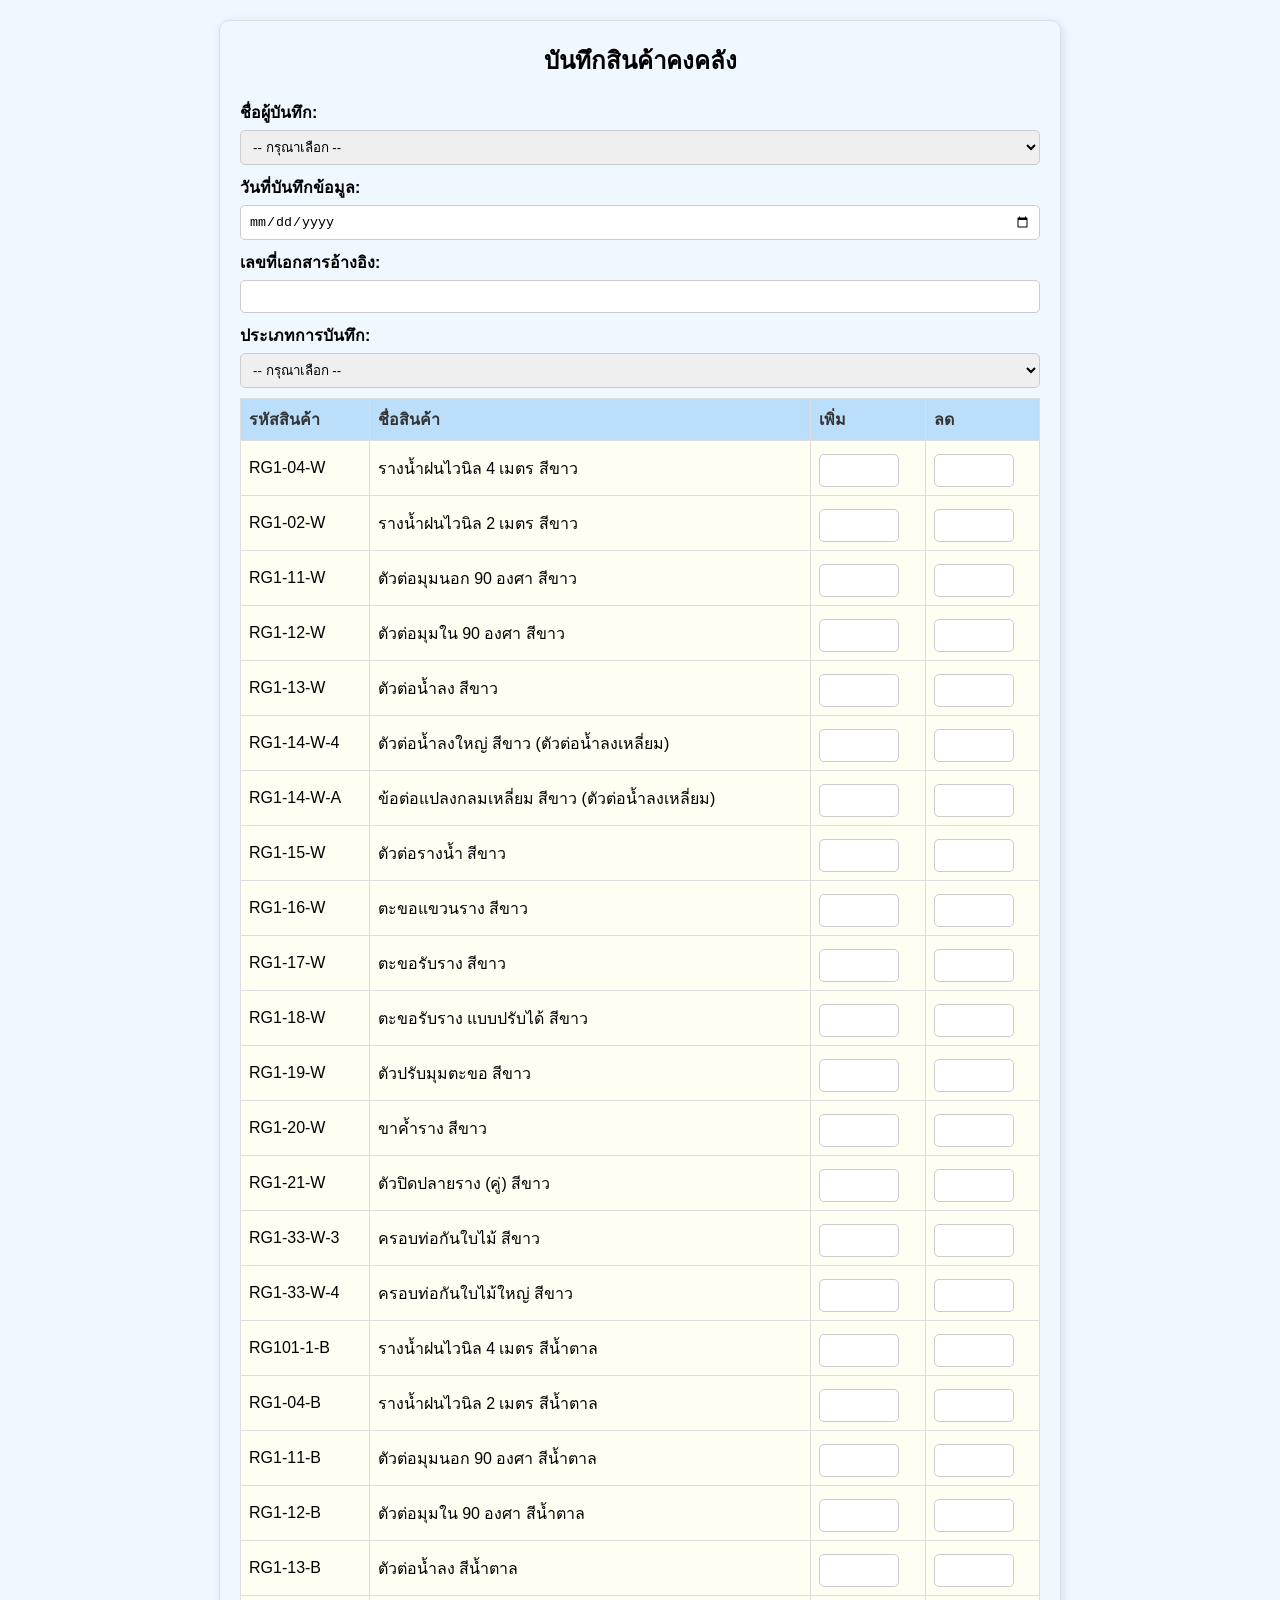
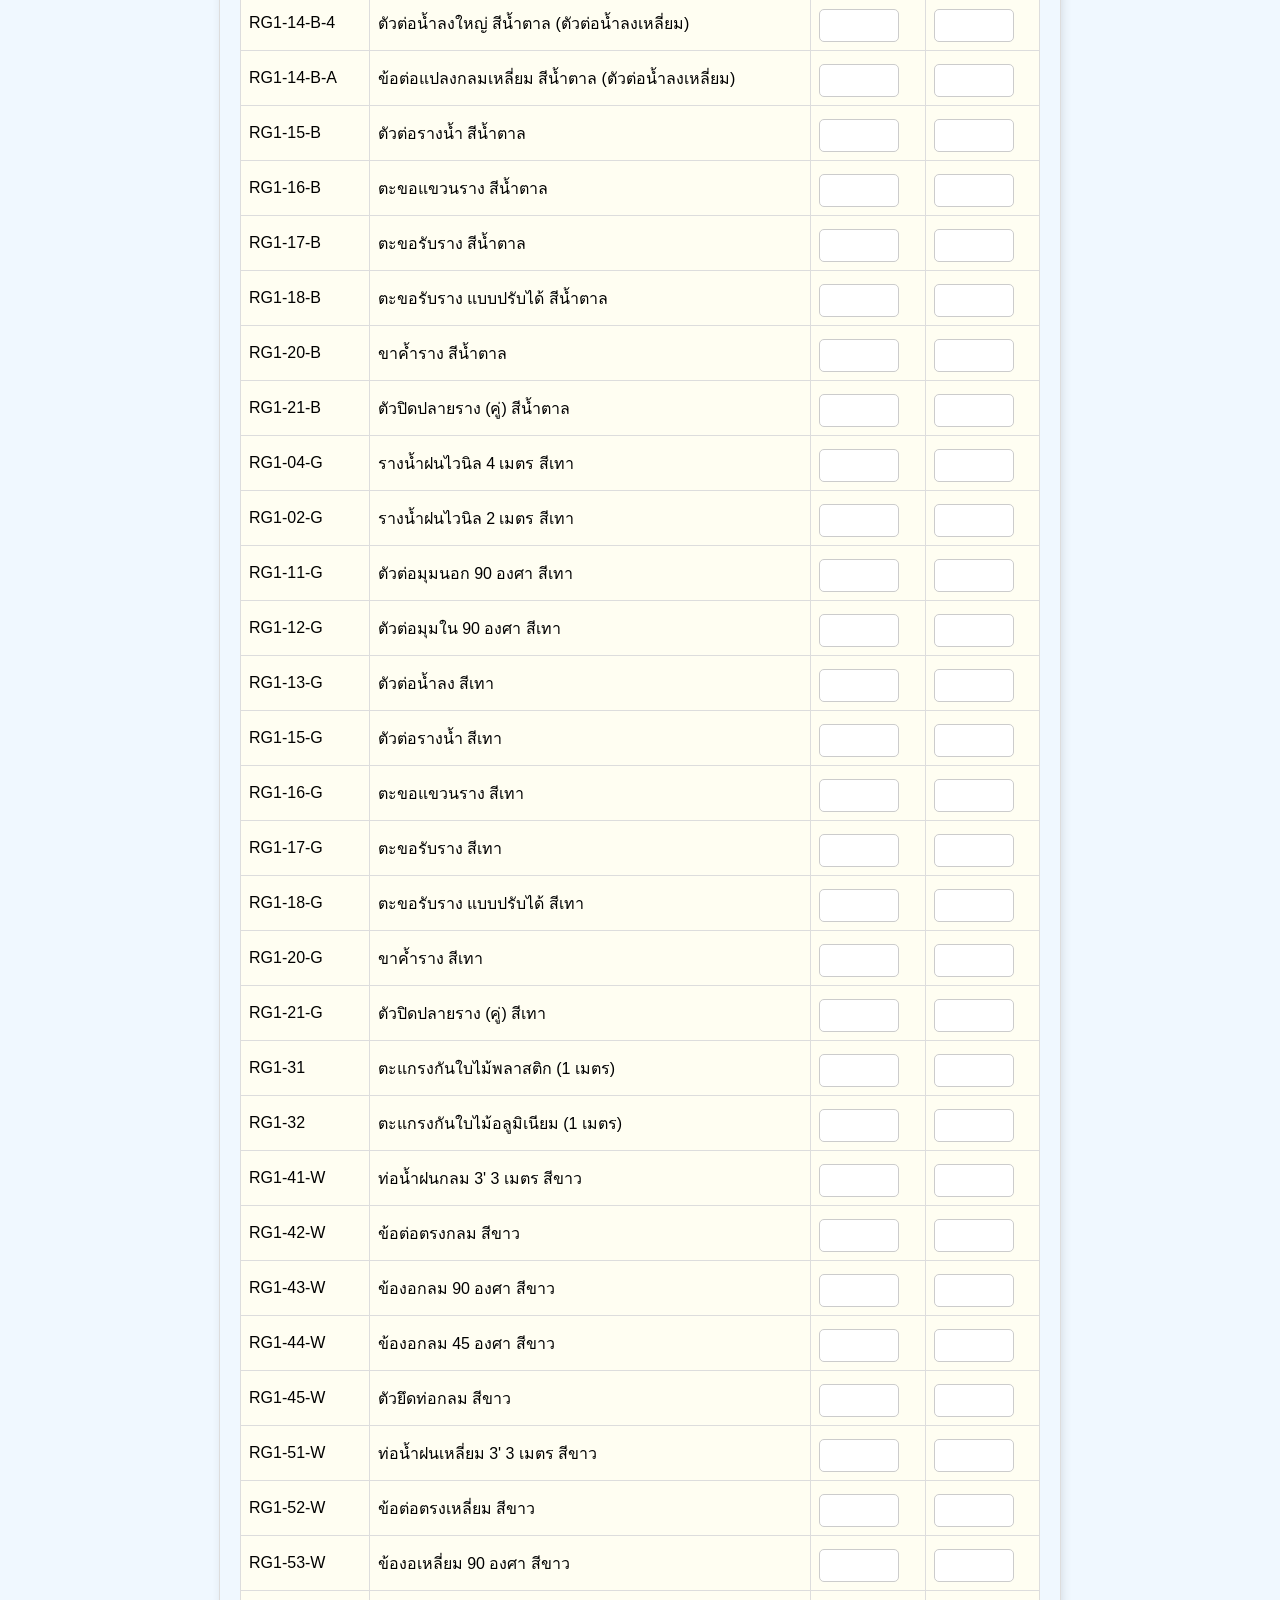
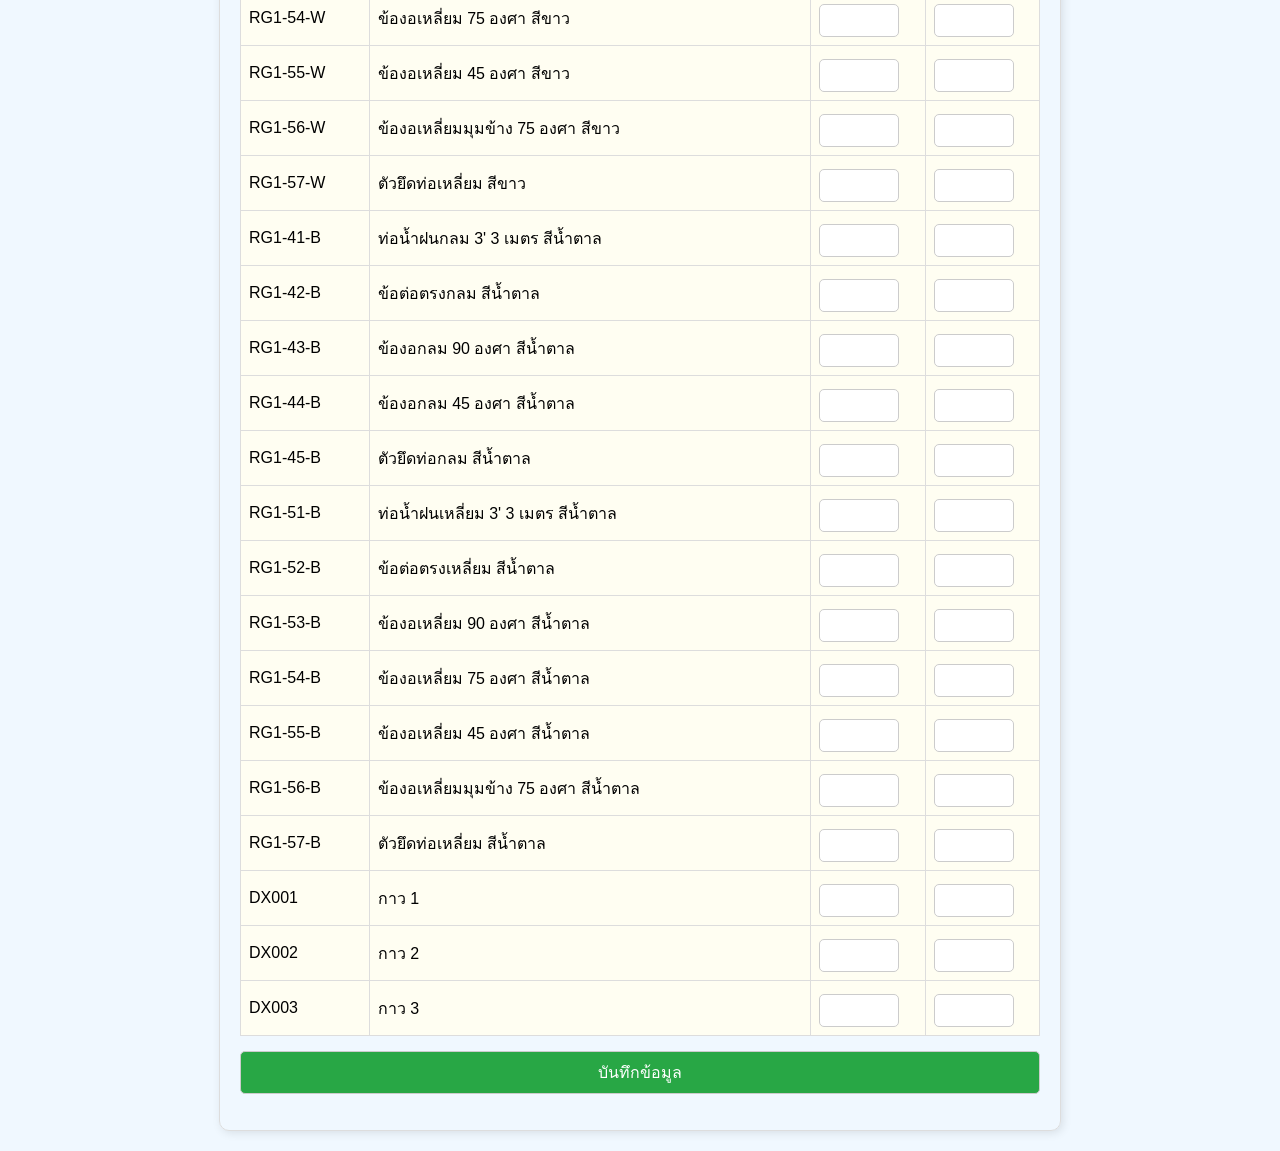
<file: index.html>
<head>
    <link rel="stylesheet" type="text/css" href="style.css">
    <link href="https://fonts.googleapis.com/css2?family=Poppins:wght@300;400;500;600&display=swap" rel="stylesheet">
</head>

<!DOCTYPE html>
<html lang="th">
<head>
    <meta charset="UTF-8">
    <meta name="viewport" content="width=device-width, initial-scale=1.0">
    <title>บันทึกสินค้าคงคลัง</title>

<style>
        body {
            font-family: Arial, sans-serif;
            max-width: 800px;
            margin: 20px auto;
            padding: 20px;
            border: 1px solid #ddd;
            border-radius: 10px;
            box-shadow: 2px 2px 10px rgba(0, 0, 0, 0.1);
        }
        h2 {
            text-align: center;
        }
        label {
            display: block;
            margin-top: 10px;
            font-weight: bold;
        }
        input, select, button {
            padding: 8px;
            margin-top: 5px;
            border: 1px solid #ccc;
            border-radius: 5px;
            width: 100%;
        }
        table {
            width: 100%;
            border-collapse: collapse;
            margin-top: 10px;
        }
        th, td {
            border: 1px solid #ddd;
            padding: 8px;
            text-align: left;
        }
        th {
            background-color: #f4f4f4;
        }
        .disabled {
            background-color: #e9ecef;
            pointer-events: none;
        }
        .input-small {
            width: 80px;
        }
        button {
            width: 100%;
            background-color: #28a745;
            color: white;
            font-size: 16px;
            cursor: pointer;
            margin-top: 15px;
        }
        button:hover {
            background-color: #218838;
        }
    </style>
</head>
<body>
    <h2>บันทึกสินค้าคงคลัง</h2>
    <form id="stockForm">
        <label for="officer">ชื่อผู้บันทึก:</label>
        <select id="officer" required>
            <option value="">-- กรุณาเลือก --</option>
            <option value="ชญาน์ทิพย์ เครือนิล">ชญาน์ทิพย์ เครือนิล</option>
            <option value="ธนา อาจเปล่งพจน์">ธนา อาจเปล่งพจน์</option>
            <option value="กฤษณ์ณัชพล เลิศพณพงษ์">กฤษณ์ณัชพล เลิศพณพงษ์</option>
        </select>

        <label for="recordDate">วันที่บันทึกข้อมูล:</label>
        <input type="date" id="recordDate" required>

        <label for="documentRef">เลขที่เอกสารอ้างอิง:</label>
        <input type="text" id="documentRef" maxlength="15">

        <label for="entryType">ประเภทการบันทึก:</label>
        <select id="entryType" required onchange="toggleInputFields()">
            <option value="">-- กรุณาเลือก --</option>
            <option value="นำเข้าจากต่างประเทศ">นำเข้าจากต่างประเทศ</option>
            <option value="ซื้อจากในประเทศ">ซื้อจากในประเทศ</option>
            <option value="ผลิตเอง">ผลิตเอง</option>
            <option value="รับคืน">รับคืน</option>
            <option value="ขายสินค้า">ขายสินค้า</option>
            <option value="เบิกขายงานติดตั้ง">เบิกขายงานติดตั้ง</option>
            <option value="เปลี่ยนสินค้า">เปลี่ยนสินค้า</option>
            <option value="เบิกเป็นสินค้าตัวอย่าง">เบิกเป็นสินค้าตัวอย่าง</option>
            <option value="เบิกสำหรับการตลาด">เบิกสำหรับการตลาด</option>
            <option value="เบิกอื่นๆ">เบิกอื่นๆ</option>
        </select>

        <table>
            <thead>
                <tr>
                    <th>รหัสสินค้า</th>
                    <th>ชื่อสินค้า</th>
                    <th>เพิ่ม</th>
                    <th>ลด</th>
                </tr>
            </thead>
            <tbody id="productTable">
                <!-- สินค้าจะถูกสร้างจาก JavaScript -->
            </tbody>
        </table>

        <button type="submit">บันทึกข้อมูล</button>
    </form>

    <script>
        const googleScriptURL = "https://script.google.com/macros/s/AKfycbwu5nYB2mazpVY5d6N-_ygXBa3kmPjUp4Vqcp5Ith45-KZsf_TaUs7mIV5grPaN6yLTAQ/exec";

        const products = [
            ["RG1-04-W", "รางน้ำฝนไวนิล 4 เมตร สีขาว"],
	        ["RG1-02-W", "รางน้ำฝนไวนิล 2 เมตร สีขาว"],
	        ["RG1-11-W", "ตัวต่อมุมนอก 90 องศา สีขาว"],
            ["RG1-12-W", "ตัวต่อมุมใน 90 องศา สีขาว"],
            ["RG1-13-W", "ตัวต่อน้ำลง สีขาว"],
            ["RG1-14-W-4", "ตัวต่อน้ำลงใหญ่ สีขาว (ตัวต่อน้ำลงเหลี่ยม)"],
            ["RG1-14-W-A", "ข้อต่อแปลงกลมเหลี่ยม สีขาว (ตัวต่อน้ำลงเหลี่ยม)"],
            ["RG1-15-W", "ตัวต่อรางน้ำ สีขาว"],
            ["RG1-16-W", "ตะขอแขวนราง สีขาว"],
            ["RG1-17-W", "ตะขอรับราง สีขาว"],
            ["RG1-18-W", "ตะขอรับราง แบบปรับได้ สีขาว"],
            ["RG1-19-W", "ตัวปรับมุมตะขอ สีขาว"],
            ["RG1-20-W", "ขาค้ำราง สีขาว"],
            ["RG1-21-W", "ตัวปิดปลายราง (คู่) สีขาว"],
            ["RG1-33-W-3", "ครอบท่อกันใบไม้ สีขาว"],
            ["RG1-33-W-4", "ครอบท่อกันใบไม้ใหญ่ สีขาว"],
            ["RG101-1-B", "รางน้ำฝนไวนิล 4 เมตร สีน้ำตาล"],
	        ["RG1-04-B", "รางน้ำฝนไวนิล 2 เมตร สีน้ำตาล"],
	        ["RG1-11-B", "ตัวต่อมุมนอก 90 องศา สีน้ำตาล"],
            ["RG1-12-B", "ตัวต่อมุมใน 90 องศา สีน้ำตาล"],
            ["RG1-13-B", "ตัวต่อน้ำลง สีน้ำตาล"],
            ["RG1-14-B-4", "ตัวต่อน้ำลงใหญ่ สีน้ำตาล (ตัวต่อน้ำลงเหลี่ยม)"],
            ["RG1-14-B-A", "ข้อต่อแปลงกลมเหลี่ยม สีน้ำตาล (ตัวต่อน้ำลงเหลี่ยม)"],
            ["RG1-15-B", "ตัวต่อรางน้ำ สีน้ำตาล"],
            ["RG1-16-B", "ตะขอแขวนราง สีน้ำตาล"],
            ["RG1-17-B", "ตะขอรับราง สีน้ำตาล"],
            ["RG1-18-B", "ตะขอรับราง แบบปรับได้ สีน้ำตาล"],
            ["RG1-20-B", "ขาค้ำราง สีน้ำตาล"],
            ["RG1-21-B", "ตัวปิดปลายราง (คู่) สีน้ำตาล"],
	    ["RG1-04-G", "รางน้ำฝนไวนิล 4 เมตร สีเทา"],
            ["RG1-02-G", "รางน้ำฝนไวนิล 2 เมตร สีเทา"],
            ["RG1-11-G", "ตัวต่อมุมนอก 90 องศา สีเทา"],
            ["RG1-12-G", "ตัวต่อมุมใน 90 องศา สีเทา"],
            ["RG1-13-G", "ตัวต่อน้ำลง สีเทา"],
            ["RG1-15-G", "ตัวต่อรางน้ำ สีเทา"],
            ["RG1-16-G", "ตะขอแขวนราง สีเทา"],
            ["RG1-17-G", "ตะขอรับราง สีเทา"],
            ["RG1-18-G", "ตะขอรับราง แบบปรับได้ สีเทา"],
            ["RG1-20-G", "ขาค้ำราง สีเทา"],
            ["RG1-21-G", "ตัวปิดปลายราง (คู่) สีเทา"],
            ["RG1-31", "ตะแกรงกันใบไม้พลาสติก (1 เมตร)"],
            ["RG1-32", "ตะแกรงกันใบไม้อลูมิเนียม (1 เมตร)"],
            ["RG1-41-W", "ท่อน้ำฝนกลม 3' 3 เมตร สีขาว"],
            ["RG1-42-W", "ข้อต่อตรงกลม สีขาว"],
            ["RG1-43-W", "ข้องอกลม 90 องศา สีขาว"],
            ["RG1-44-W", "ข้องอกลม 45 องศา สีขาว"],
            ["RG1-45-W", "ตัวยึดท่อกลม สีขาว"],
            ["RG1-51-W", "ท่อน้ำฝนเหลี่ยม 3' 3 เมตร สีขาว"],
            ["RG1-52-W", "ข้อต่อตรงเหลี่ยม สีขาว"],
            ["RG1-53-W", "ข้องอเหลี่ยม 90 องศา สีขาว"],
            ["RG1-54-W", "ข้องอเหลี่ยม 75 องศา สีขาว"],
            ["RG1-55-W", "ข้องอเหลี่ยม 45 องศา สีขาว"],
            ["RG1-56-W", "ข้องอเหลี่ยมมุมข้าง 75 องศา สีขาว"],
            ["RG1-57-W", "ตัวยึดท่อเหลี่ยม สีขาว"],
            ["RG1-41-B", "ท่อน้ำฝนกลม 3' 3 เมตร สีน้ำตาล"],
            ["RG1-42-B", "ข้อต่อตรงกลม สีน้ำตาล"],
            ["RG1-43-B", "ข้องอกลม 90 องศา สีน้ำตาล"],
            ["RG1-44-B", "ข้องอกลม 45 องศา สีน้ำตาล"],
            ["RG1-45-B", "ตัวยึดท่อกลม สีน้ำตาล"],
            ["RG1-51-B", "ท่อน้ำฝนเหลี่ยม 3' 3 เมตร สีน้ำตาล"],
            ["RG1-52-B", "ข้อต่อตรงเหลี่ยม สีน้ำตาล"],
            ["RG1-53-B", "ข้องอเหลี่ยม 90 องศา สีน้ำตาล"],
            ["RG1-54-B", "ข้องอเหลี่ยม 75 องศา สีน้ำตาล"],
            ["RG1-55-B", "ข้องอเหลี่ยม 45 องศา สีน้ำตาล"],            
            ["RG1-56-B", "ข้องอเหลี่ยมมุมข้าง 75 องศา สีน้ำตาล"],
            ["RG1-57-B", "ตัวยึดท่อเหลี่ยม สีน้ำตาล"],
            ["DX001", "กาว 1"],
            ["DX002", "กาว 2"],
            ["DX003", "กาว 3"]
        ];

        function loadProducts() {
            const table = document.getElementById("productTable");
            table.innerHTML = "";
            products.forEach(([code, name]) => {
                const row = document.createElement("tr");

                const codeCell = document.createElement("td");
                codeCell.textContent = code;
                
                const nameCell = document.createElement("td");
                nameCell.textContent = name;

                const addCell = document.createElement("td");
                const addInput = document.createElement("input");
                addInput.type = "number";
                addInput.min = "0";
                addInput.max = "99999";
                addInput.classList.add("addInput", "input-small");
                addCell.appendChild(addInput);

                const removeCell = document.createElement("td");
                const removeInput = document.createElement("input");
                removeInput.type = "number";
                removeInput.min = "0";
                removeInput.max = "99999";
                removeInput.classList.add("removeInput", "input-small");
                removeCell.appendChild(removeInput);

                row.appendChild(codeCell);
                row.appendChild(nameCell);
                row.appendChild(addCell);
                row.appendChild(removeCell);

                table.appendChild(row);
            });
        }

                function toggleInputFields() {
            const entryType = document.getElementById("entryType").value;
            const addInputs = document.querySelectorAll(".addInput");
            const removeInputs = document.querySelectorAll(".removeInput");

            const increaseTypes = ["นำเข้าจากต่างประเทศ", "ซื้อจากในประเทศ", "ผลิตเอง", "รับคืน"];
            const decreaseTypes = ["ขายสินค้า", "เบิกขายงานติดตั้ง", "เปลี่ยนสินค้า", "เบิกเป็นสินค้าตัวอย่าง", "เบิกสำหรับการตลาด", "เบิกอื่นๆ"];

            addInputs.forEach(input => {
                input.disabled = !increaseTypes.includes(entryType);
                input.classList.toggle("disabled", !increaseTypes.includes(entryType));
            });

            removeInputs.forEach(input => {
                input.disabled = !decreaseTypes.includes(entryType);
                input.classList.toggle("disabled", !decreaseTypes.includes(entryType));
            });
        }

        document.getElementById("stockForm").addEventListener("submit", function(event) {
            event.preventDefault();
            
            const formData = new FormData(event.target);
            const jsonData = {
                officer: document.getElementById("officer").value,
        	recordDate: document.getElementById("recordDate").value,
        	documentRef: document.getElementById("documentRef").value,
       	 	entryType: document.getElementById("entryType").value,
                products: {}
            };

            document.querySelectorAll("#productTable tr").forEach(row => {
                const cells = row.querySelectorAll("td");
                if (cells.length > 0) {
                    const productName = cells[1].textContent;
                    const addQty = parseInt(cells[2].querySelector("input").value) || 0;
                    const removeQty = parseInt(cells[3].querySelector("input").value) || 0;
                    
                    let finalValue = addQty - removeQty;
                    jsonData.products[productName] = finalValue;
                }
            });

            fetch(googleScriptURL, {
                method: "POST",
                mode: "no-cors",
                headers: { "Content-Type": "application/json" },
                body: JSON.stringify(jsonData)
            }).then(() => {
                alert("บันทึกข้อมูลเรียบร้อย!");
                event.target.reset();
            }).catch(error => console.error("Error:", error));
        });

        document.addEventListener("DOMContentLoaded", loadProducts);
    </script>
</body>
</html>
</file>
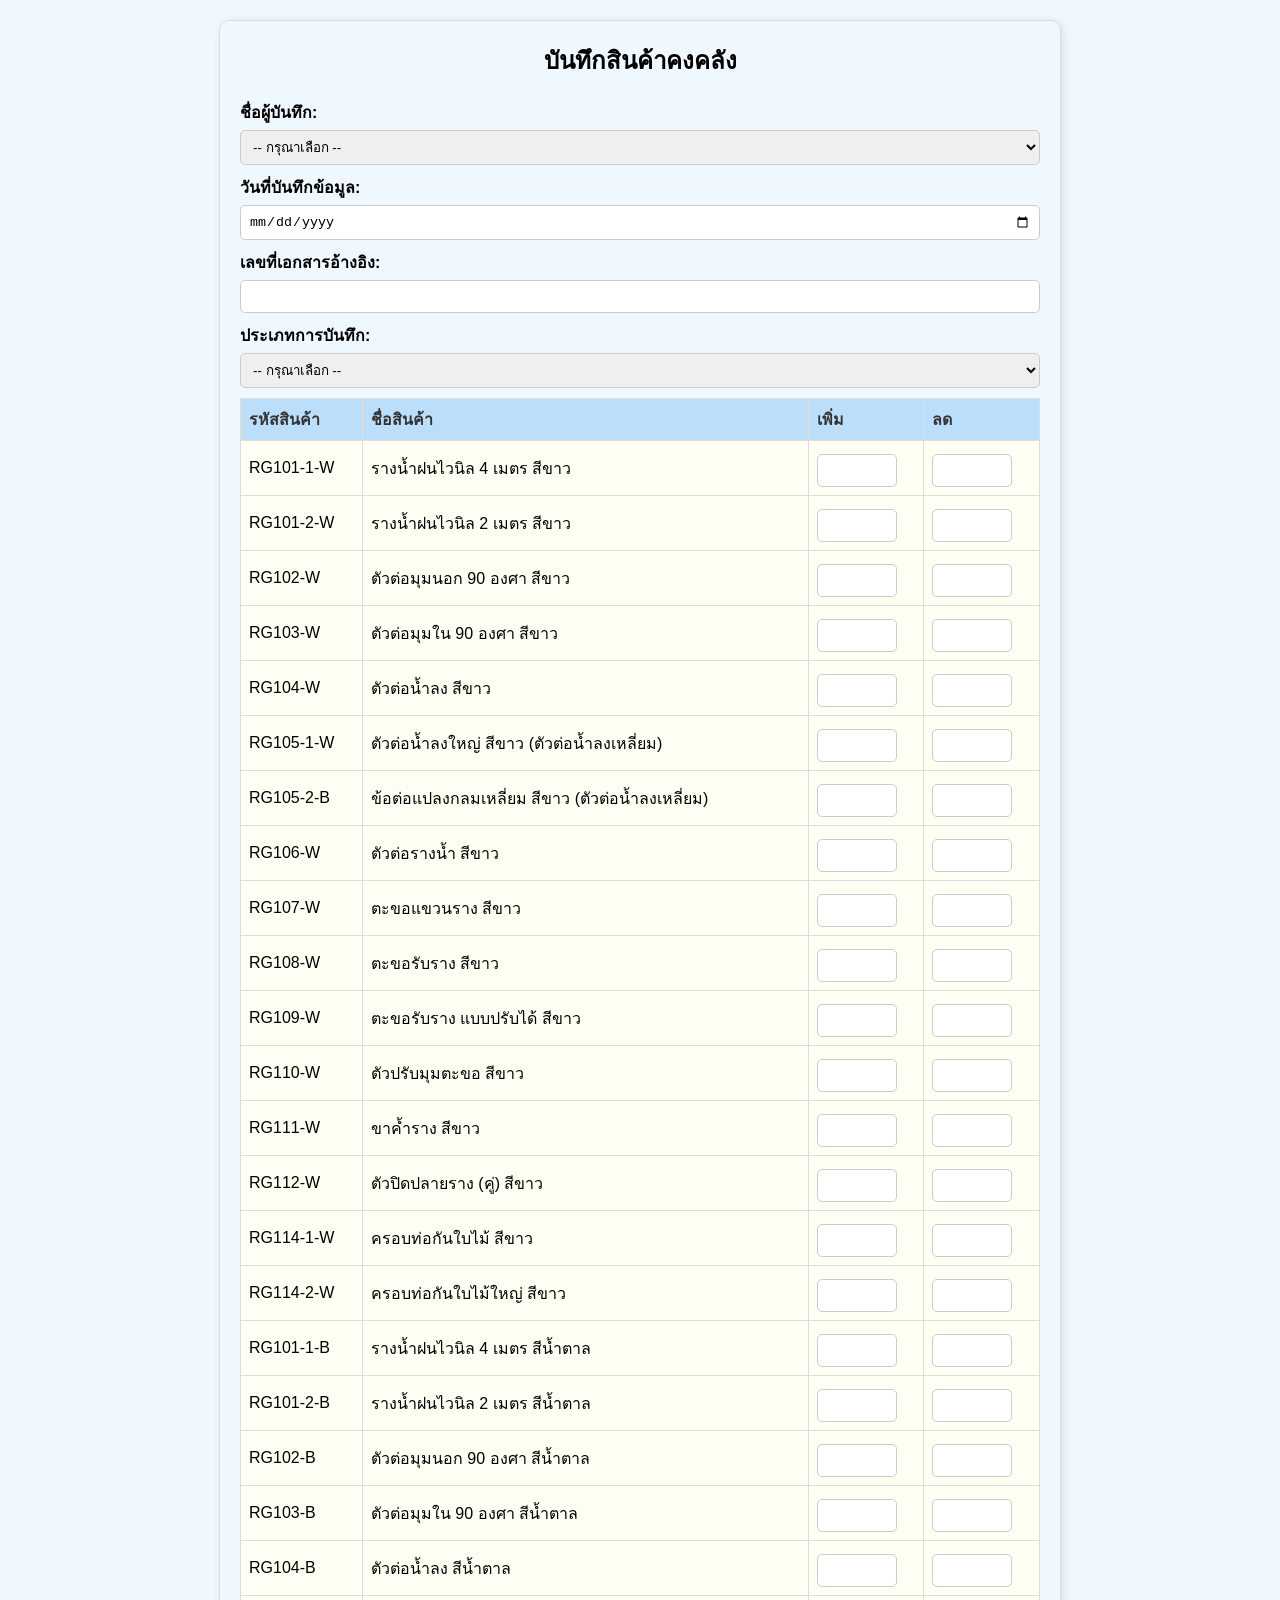
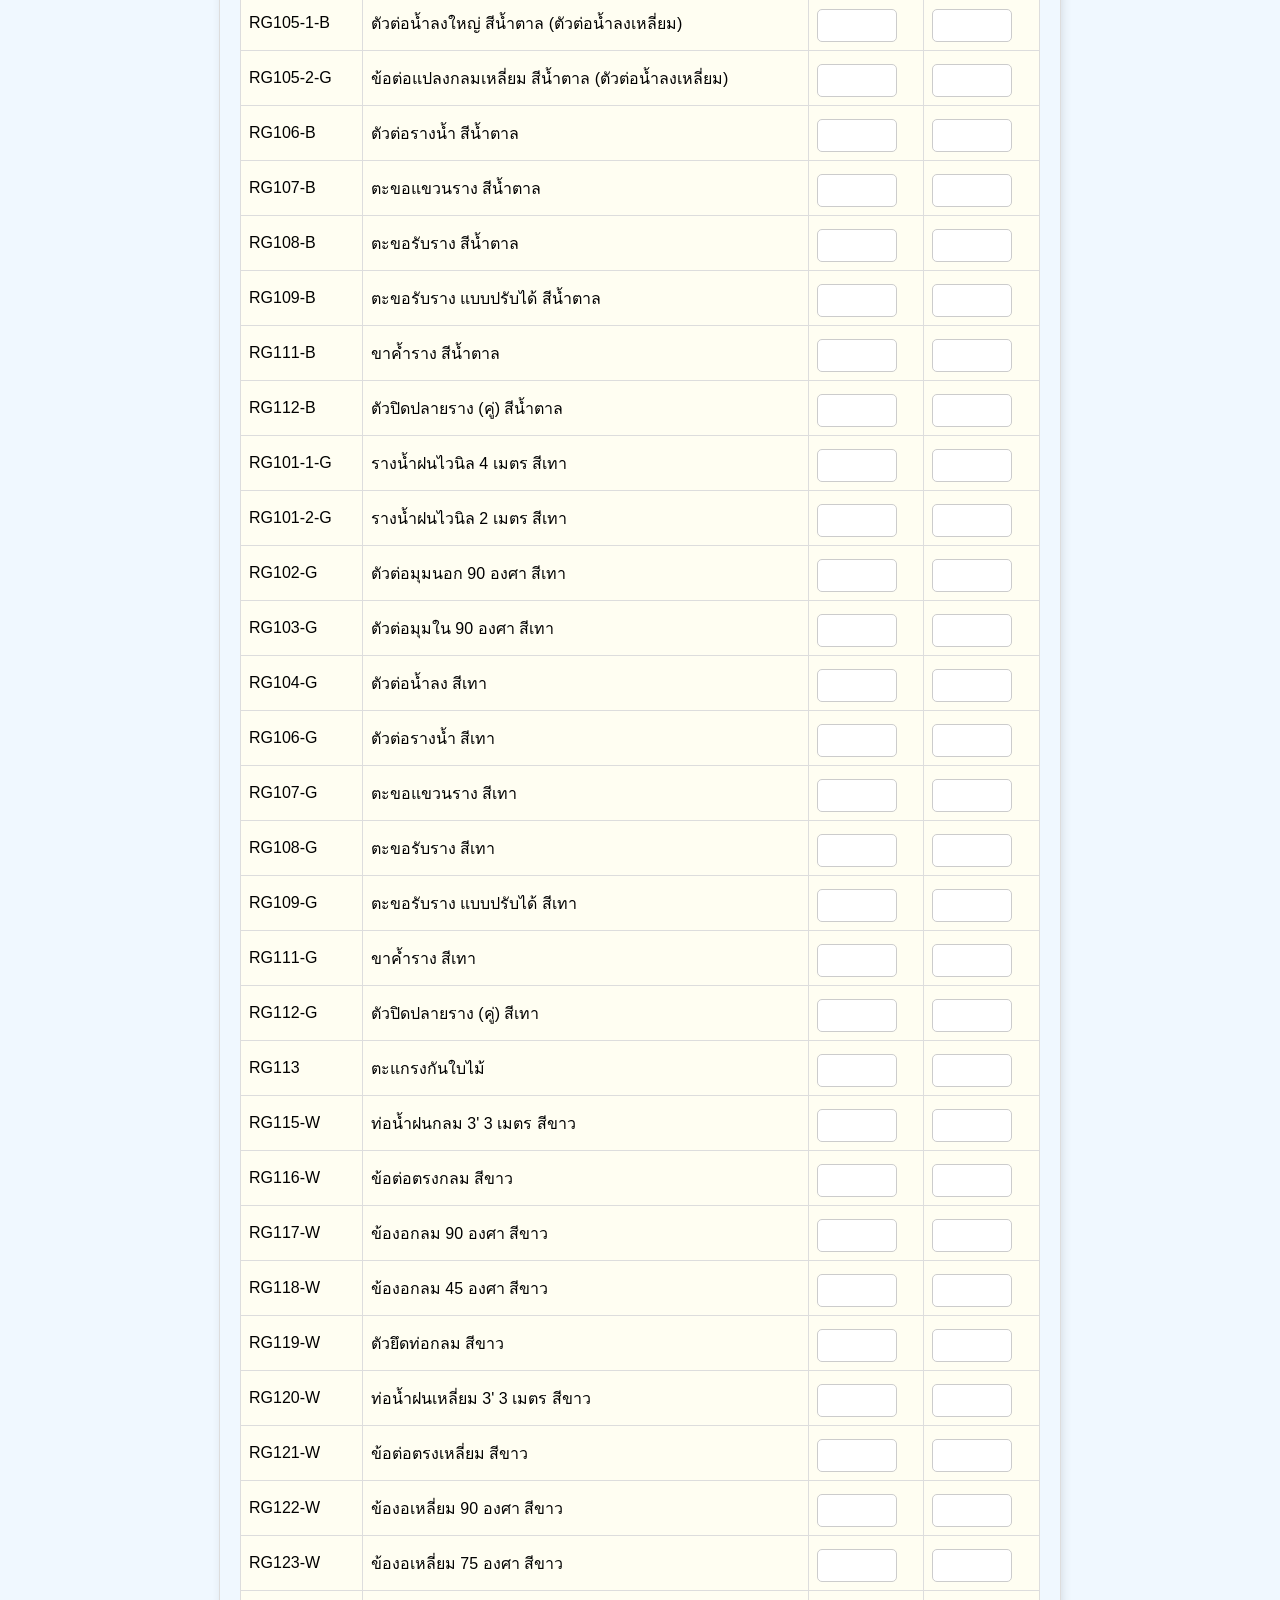
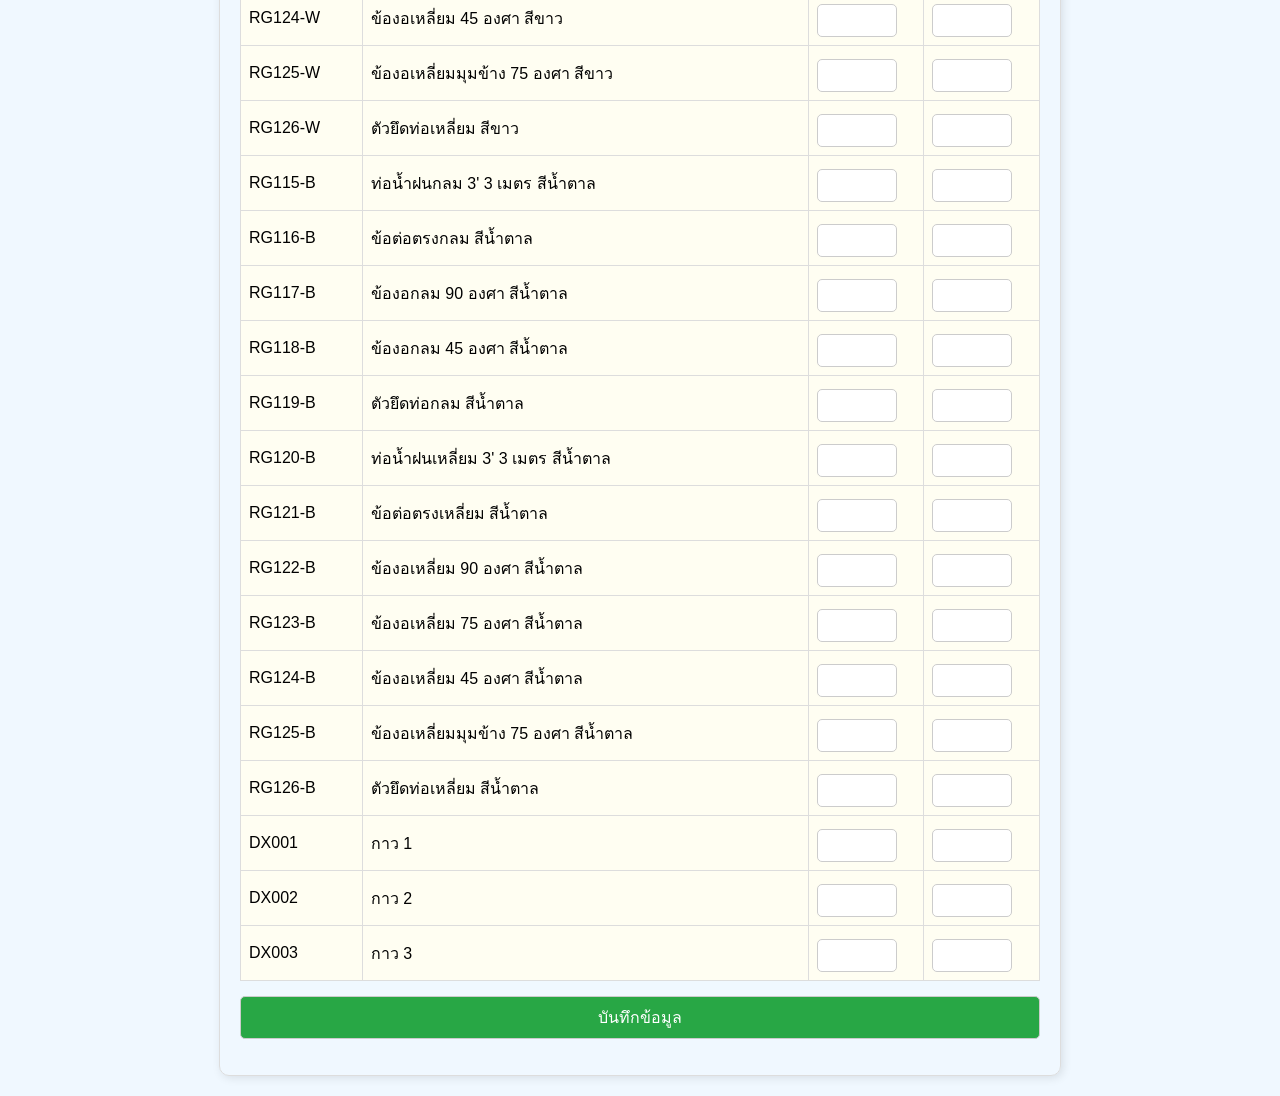
<file: stock_v128.html>
<head>
    <link rel="stylesheet" type="text/css" href="style.css">
    <link href="https://fonts.googleapis.com/css2?family=Poppins:wght@300;400;500;600&display=swap" rel="stylesheet">
</head>

<!DOCTYPE html>
<html lang="th">
<head>
    <meta charset="UTF-8">
    <meta name="viewport" content="width=device-width, initial-scale=1.0">
    <title>บันทึกสินค้าคงคลัง</title>

<style>
        body {
            font-family: Arial, sans-serif;
            max-width: 800px;
            margin: 20px auto;
            padding: 20px;
            border: 1px solid #ddd;
            border-radius: 10px;
            box-shadow: 2px 2px 10px rgba(0, 0, 0, 0.1);
        }
        h2 {
            text-align: center;
        }
        label {
            display: block;
            margin-top: 10px;
            font-weight: bold;
        }
        input, select, button {
            padding: 8px;
            margin-top: 5px;
            border: 1px solid #ccc;
            border-radius: 5px;
            width: 100%;
        }
        table {
            width: 100%;
            border-collapse: collapse;
            margin-top: 10px;
        }
        th, td {
            border: 1px solid #ddd;
            padding: 8px;
            text-align: left;
        }
        th {
            background-color: #f4f4f4;
        }
        .disabled {
            background-color: #e9ecef;
            pointer-events: none;
        }
        .input-small {
            width: 80px;
        }
        button {
            width: 100%;
            background-color: #28a745;
            color: white;
            font-size: 16px;
            cursor: pointer;
            margin-top: 15px;
        }
        button:hover {
            background-color: #218838;
        }
    </style>
</head>
<body>
    <h2>บันทึกสินค้าคงคลัง</h2>
    <form id="stockForm">
        <label for="officer">ชื่อผู้บันทึก:</label>
        <select id="officer" required>
            <option value="">-- กรุณาเลือก --</option>
            <option value="ชญาน์ทิพย์ เครือนิล">ชญาน์ทิพย์ เครือนิล</option>
            <option value="ธนา อาจเปล่งพจน์">ธนา อาจเปล่งพจน์</option>
            <option value="กฤษณ์ณัชพล เลิศพณพงษ์">กฤษณ์ณัชพล เลิศพณพงษ์</option>
        </select>

        <label for="recordDate">วันที่บันทึกข้อมูล:</label>
        <input type="date" id="recordDate" required>

        <label for="documentRef">เลขที่เอกสารอ้างอิง:</label>
        <input type="text" id="documentRef" maxlength="15">

        <label for="entryType">ประเภทการบันทึก:</label>
        <select id="entryType" required onchange="toggleInputFields()">
            <option value="">-- กรุณาเลือก --</option>
            <option value="นำเข้าจากต่างประเทศ">นำเข้าจากต่างประเทศ</option>
            <option value="ซื้อจากในประเทศ">ซื้อจากในประเทศ</option>
            <option value="ผลิตเอง">ผลิตเอง</option>
            <option value="รับคืน">รับคืน</option>
            <option value="ขายสินค้า">ขายสินค้า</option>
            <option value="เบิกขายงานติดตั้ง">เบิกขายงานติดตั้ง</option>
            <option value="เปลี่ยนสินค้า">เปลี่ยนสินค้า</option>
            <option value="เบิกเป็นสินค้าตัวอย่าง">เบิกเป็นสินค้าตัวอย่าง</option>
            <option value="เบิกสำหรับการตลาด">เบิกสำหรับการตลาด</option>
            <option value="เบิกอื่นๆ">เบิกอื่นๆ</option>
        </select>

        <table>
            <thead>
                <tr>
                    <th>รหัสสินค้า</th>
                    <th>ชื่อสินค้า</th>
                    <th>เพิ่ม</th>
                    <th>ลด</th>
                </tr>
            </thead>
            <tbody id="productTable">
                <!-- สินค้าจะถูกสร้างจาก JavaScript -->
            </tbody>
        </table>

        <button type="submit">บันทึกข้อมูล</button>
    </form>

    <script>
        const googleScriptURL = "https://script.google.com/macros/s/AKfycbwu5nYB2mazpVY5d6N-_ygXBa3kmPjUp4Vqcp5Ith45-KZsf_TaUs7mIV5grPaN6yLTAQ/exec";

        const products = [
            ["RG101-1-W", "รางน้ำฝนไวนิล 4 เมตร สีขาว"],
	        ["RG101-2-W", "รางน้ำฝนไวนิล 2 เมตร สีขาว"],
	        ["RG102-W", "ตัวต่อมุมนอก 90 องศา สีขาว"],
            ["RG103-W", "ตัวต่อมุมใน 90 องศา สีขาว"],
            ["RG104-W", "ตัวต่อน้ำลง สีขาว"],
            ["RG105-1-W", "ตัวต่อน้ำลงใหญ่ สีขาว (ตัวต่อน้ำลงเหลี่ยม)"],
            ["RG105-2-B", "ข้อต่อแปลงกลมเหลี่ยม สีขาว (ตัวต่อน้ำลงเหลี่ยม)"],
            ["RG106-W", "ตัวต่อรางน้ำ สีขาว"],
            ["RG107-W", "ตะขอแขวนราง สีขาว"],
            ["RG108-W", "ตะขอรับราง สีขาว"],
            ["RG109-W", "ตะขอรับราง แบบปรับได้ สีขาว"],
            ["RG110-W", "ตัวปรับมุมตะขอ สีขาว"],
            ["RG111-W", "ขาค้ำราง สีขาว"],
            ["RG112-W", "ตัวปิดปลายราง (คู่) สีขาว"],
            ["RG114-1-W", "ครอบท่อกันใบไม้ สีขาว"],
            ["RG114-2-W", "ครอบท่อกันใบไม้ใหญ่ สีขาว"],

            ["RG101-1-B", "รางน้ำฝนไวนิล 4 เมตร สีน้ำตาล"],
	        ["RG101-2-B", "รางน้ำฝนไวนิล 2 เมตร สีน้ำตาล"],
	        ["RG102-B", "ตัวต่อมุมนอก 90 องศา สีน้ำตาล"],
            ["RG103-B", "ตัวต่อมุมใน 90 องศา สีน้ำตาล"],
            ["RG104-B", "ตัวต่อน้ำลง สีน้ำตาล"],
            ["RG105-1-B", "ตัวต่อน้ำลงใหญ่ สีน้ำตาล (ตัวต่อน้ำลงเหลี่ยม)"],
            ["RG105-2-G", "ข้อต่อแปลงกลมเหลี่ยม สีน้ำตาล (ตัวต่อน้ำลงเหลี่ยม)"],
            ["RG106-B", "ตัวต่อรางน้ำ สีน้ำตาล"],
            ["RG107-B", "ตะขอแขวนราง สีน้ำตาล"],
            ["RG108-B", "ตะขอรับราง สีน้ำตาล"],
            ["RG109-B", "ตะขอรับราง แบบปรับได้ สีน้ำตาล"],
            ["RG111-B", "ขาค้ำราง สีน้ำตาล"],
            ["RG112-B", "ตัวปิดปลายราง (คู่) สีน้ำตาล"],
	    ["RG101-1-G", "รางน้ำฝนไวนิล 4 เมตร สีเทา"],
            ["RG101-2-G", "รางน้ำฝนไวนิล 2 เมตร สีเทา"],
            ["RG102-G", "ตัวต่อมุมนอก 90 องศา สีเทา"],
            ["RG103-G", "ตัวต่อมุมใน 90 องศา สีเทา"],
            ["RG104-G", "ตัวต่อน้ำลง สีเทา"],
            ["RG106-G", "ตัวต่อรางน้ำ สีเทา"],
            ["RG107-G", "ตะขอแขวนราง สีเทา"],
            ["RG108-G", "ตะขอรับราง สีเทา"],
            ["RG109-G", "ตะขอรับราง แบบปรับได้ สีเทา"],
            ["RG111-G", "ขาค้ำราง สีเทา"],
            ["RG112-G", "ตัวปิดปลายราง (คู่) สีเทา"],
            ["RG113", "ตะแกรงกันใบไม้"],
            ["RG115-W", "ท่อน้ำฝนกลม 3' 3 เมตร สีขาว"],
            ["RG116-W", "ข้อต่อตรงกลม สีขาว"],
            ["RG117-W", "ข้องอกลม 90 องศา สีขาว"],
            ["RG118-W", "ข้องอกลม 45 องศา สีขาว"],
            ["RG119-W", "ตัวยึดท่อกลม สีขาว"],
            ["RG120-W", "ท่อน้ำฝนเหลี่ยม 3' 3 เมตร สีขาว"],
            ["RG121-W", "ข้อต่อตรงเหลี่ยม สีขาว"],
            ["RG122-W", "ข้องอเหลี่ยม 90 องศา สีขาว"],
            ["RG123-W", "ข้องอเหลี่ยม 75 องศา สีขาว"],
            ["RG124-W", "ข้องอเหลี่ยม 45 องศา สีขาว"],
            ["RG125-W", "ข้องอเหลี่ยมมุมข้าง 75 องศา สีขาว"],
            ["RG126-W", "ตัวยึดท่อเหลี่ยม สีขาว"],
            ["RG115-B", "ท่อน้ำฝนกลม 3' 3 เมตร สีน้ำตาล"],
            ["RG116-B", "ข้อต่อตรงกลม สีน้ำตาล"],
            ["RG117-B", "ข้องอกลม 90 องศา สีน้ำตาล"],
            ["RG118-B", "ข้องอกลม 45 องศา สีน้ำตาล"],
            ["RG119-B", "ตัวยึดท่อกลม สีน้ำตาล"],
            ["RG120-B", "ท่อน้ำฝนเหลี่ยม 3' 3 เมตร สีน้ำตาล"],
            ["RG121-B", "ข้อต่อตรงเหลี่ยม สีน้ำตาล"],
            ["RG122-B", "ข้องอเหลี่ยม 90 องศา สีน้ำตาล"],
            ["RG123-B", "ข้องอเหลี่ยม 75 องศา สีน้ำตาล"],
            ["RG124-B", "ข้องอเหลี่ยม 45 องศา สีน้ำตาล"],            
            ["RG125-B", "ข้องอเหลี่ยมมุมข้าง 75 องศา สีน้ำตาล"],
            ["RG126-B", "ตัวยึดท่อเหลี่ยม สีน้ำตาล"],
            ["DX001", "กาว 1"],
            ["DX002", "กาว 2"],
            ["DX003", "กาว 3"]
        ];

        function loadProducts() {
            const table = document.getElementById("productTable");
            table.innerHTML = "";
            products.forEach(([code, name]) => {
                const row = document.createElement("tr");

                const codeCell = document.createElement("td");
                codeCell.textContent = code;
                
                const nameCell = document.createElement("td");
                nameCell.textContent = name;

                const addCell = document.createElement("td");
                const addInput = document.createElement("input");
                addInput.type = "number";
                addInput.min = "0";
                addInput.max = "99999";
                addInput.classList.add("addInput", "input-small");
                addCell.appendChild(addInput);

                const removeCell = document.createElement("td");
                const removeInput = document.createElement("input");
                removeInput.type = "number";
                removeInput.min = "0";
                removeInput.max = "99999";
                removeInput.classList.add("removeInput", "input-small");
                removeCell.appendChild(removeInput);

                row.appendChild(codeCell);
                row.appendChild(nameCell);
                row.appendChild(addCell);
                row.appendChild(removeCell);

                table.appendChild(row);
            });
        }

                function toggleInputFields() {
            const entryType = document.getElementById("entryType").value;
            const addInputs = document.querySelectorAll(".addInput");
            const removeInputs = document.querySelectorAll(".removeInput");

            const increaseTypes = ["นำเข้าจากต่างประเทศ", "ซื้อจากในประเทศ", "ผลิตเอง", "รับคืน"];
            const decreaseTypes = ["ขายสินค้า", "เบิกขายงานติดตั้ง", "เปลี่ยนสินค้า", "เบิกเป็นสินค้าตัวอย่าง", "เบิกสำหรับการตลาด", "เบิกอื่นๆ"];

            addInputs.forEach(input => {
                input.disabled = !increaseTypes.includes(entryType);
                input.classList.toggle("disabled", !increaseTypes.includes(entryType));
            });

            removeInputs.forEach(input => {
                input.disabled = !decreaseTypes.includes(entryType);
                input.classList.toggle("disabled", !decreaseTypes.includes(entryType));
            });
        }

        document.getElementById("stockForm").addEventListener("submit", function(event) {
            event.preventDefault();
            
            const formData = new FormData(event.target);
            const jsonData = {
                officer: document.getElementById("officer").value,
        	recordDate: document.getElementById("recordDate").value,
        	documentRef: document.getElementById("documentRef").value,
       	 	entryType: document.getElementById("entryType").value,
                products: {}
            };

            document.querySelectorAll("#productTable tr").forEach(row => {
                const cells = row.querySelectorAll("td");
                if (cells.length > 0) {
                    const productName = cells[1].textContent;
                    const addQty = parseInt(cells[2].querySelector("input").value) || 0;
                    const removeQty = parseInt(cells[3].querySelector("input").value) || 0;
                    
                    let finalValue = addQty - removeQty;
                    jsonData.products[productName] = finalValue;
                }
            });

            fetch(googleScriptURL, {
                method: "POST",
                mode: "no-cors",
                headers: { "Content-Type": "application/json" },
                body: JSON.stringify(jsonData)
            }).then(() => {
                alert("บันทึกข้อมูลเรียบร้อย!");
                event.target.reset();
            }).catch(error => console.error("Error:", error));
        });

        document.addEventListener("DOMContentLoaded", loadProducts);
    </script>
</body>
</html>
</file>
<file: style.css>
body {
    font-family: 'Poppins', sans-serif;
    background-color: #f0f8ff; /* ฟ้าอ่อนมากเกือบขาว */
    margin: 0;
    padding: 20px;
}

/* ✅ ปรับสไตล์ของฟอร์มให้ดูโดดเด่นขึ้น */
.container {
    max-width: 800px;
    background: #f0f8ff;
    padding: 20px;
    border-radius: 10px;
    box-shadow: 0px 4px 10px rgba(0, 0, 0, 0.1);
    margin: auto;
}

/* ✅ หัวตารางให้เป็นสีฟ้าอ่อน #e3f2fd */
th {
    background-color: #bbdefb !important;
    color: #333;
    font-weight: bold;
    padding: 10px;
    text-align: left;
}

/* ✅ แถวภายในตารางเป็นสีขาว แต่เข้มกว่าปกตินิดเดียว */
td {
    background-color: #fffef2;
    padding: 10px;
    border: 1px solid #ddd;
}

/* ✅ เพิ่มเส้นแบ่งสีจาง ๆ ระหว่างแถว */
tr:nth-child(even) td {
    background-color: #fffef2;
}

/* ✅ ปรับปุ่มให้ดูทันสมัย */
button {
    background-color: #007bff;
    color: white;
    font-size: 16px;
    cursor: pointer;
    margin-top: 15px;
    border: none;
    padding: 12px;
    border-radius: 5px;
    transition: background 0.3s;
}

button:hover {
    background-color: #0056b3;
}
</file>
